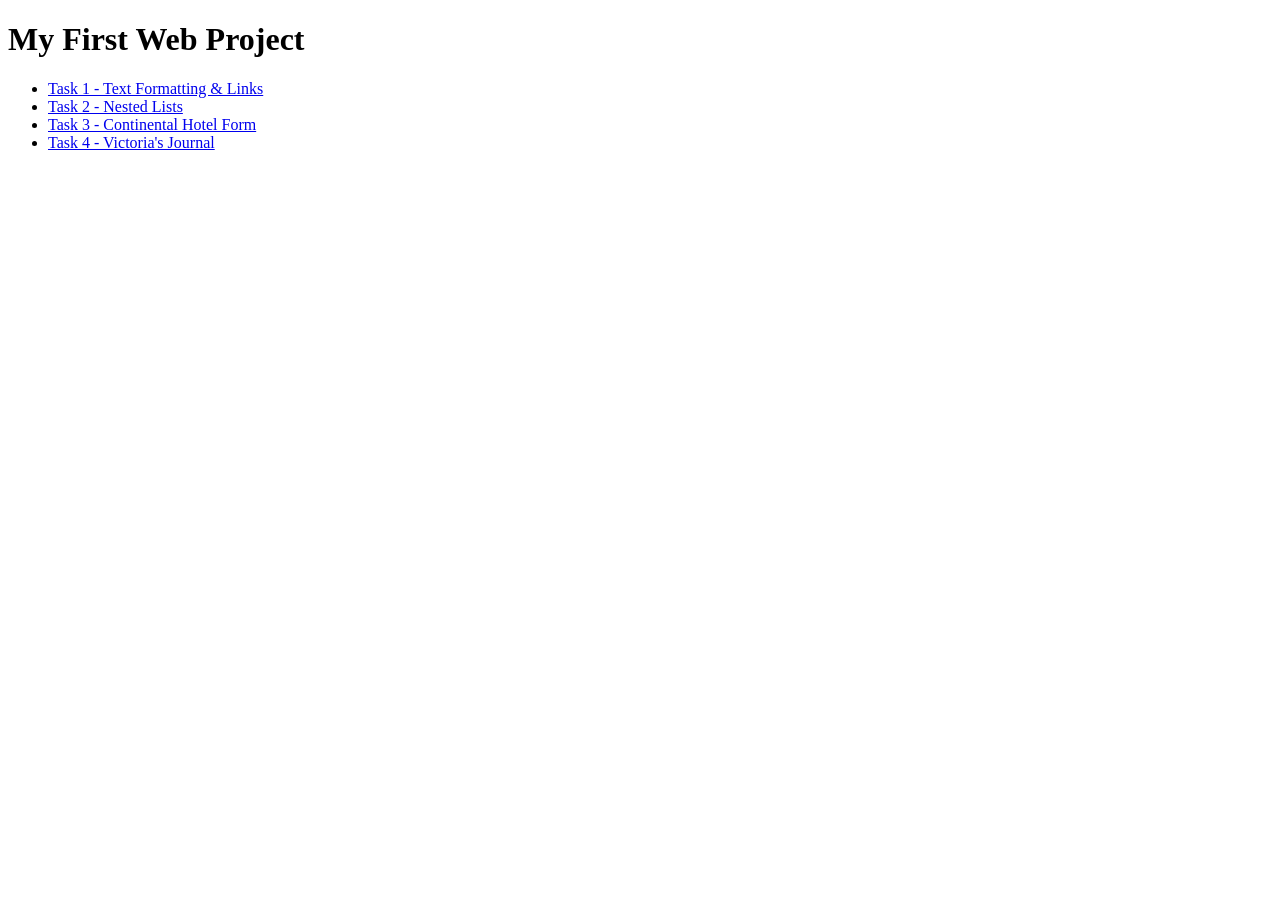
<file: index.html>
<!DOCTYPE html>
<html>
<head>
    <title>My Web Lab Tasks</title>
</head>
<body>
    <h1>My First Web Project</h1>
    <ul>
        <li><a href="task1.html">Task 1 - Text Formatting & Links</a></li>
        <li><a href="task2.html">Task 2 - Nested Lists</a></li>
        <li><a href="task3.html">Task 3 - Continental Hotel Form</a></li>
        <li><a href="Task%234.html">Task 4 - Victoria's Journal</a></li>
    </ul>
</body>
</html>
</file>
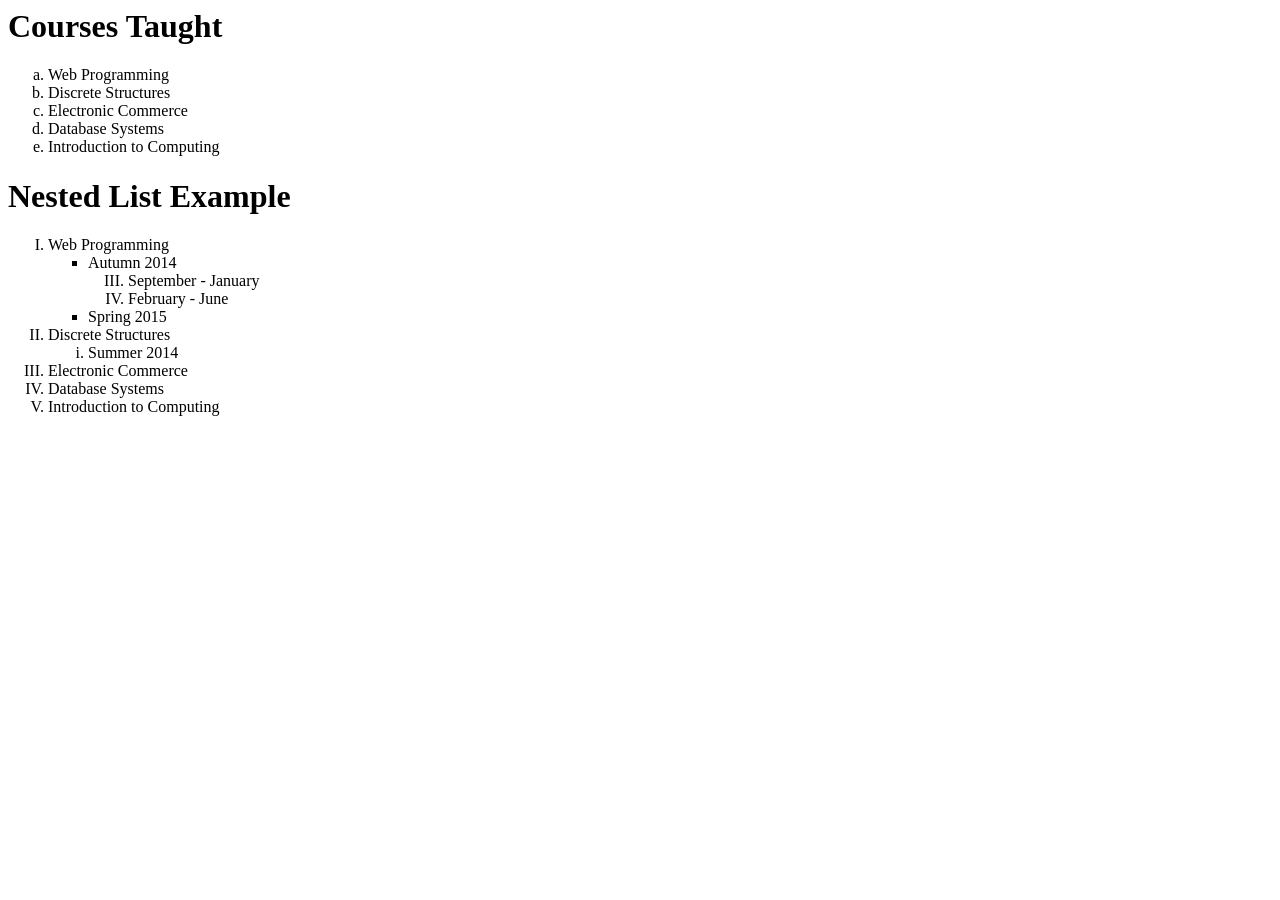
<file: task2.html>
<html>
<head>
    <title>Task 2</title>
</head>
<body>

    <h1>Courses Taught</h1>
    <ol type="a">
        <li>Web Programming</li>
        <li>Discrete Structures</li>
        <li>Electronic Commerce</li>
        <li>Database Systems</li>
        <li>Introduction to Computing</li>
    </ol>

    <h1>Nested List Example</h1>
    <ol type="I">
        <li>Web Programming
            <ul type="square">
                <li>Autumn 2014
                    <ol type="I" start="3">
                        <li>September - January</li>
                        <li>February - June</li>
                    </ol>
                </li>
                <li>Spring 2015</li>
            </ul>
        </li>
        <li>Discrete Structures
            <ol type="i">
                <li>Summer 2014</li>
            </ol>
        </li>
        <li>Electronic Commerce</li>
        <li>Database Systems</li>
        <li>Introduction to Computing</li>
    </ol>

</body>
</html>
</file>
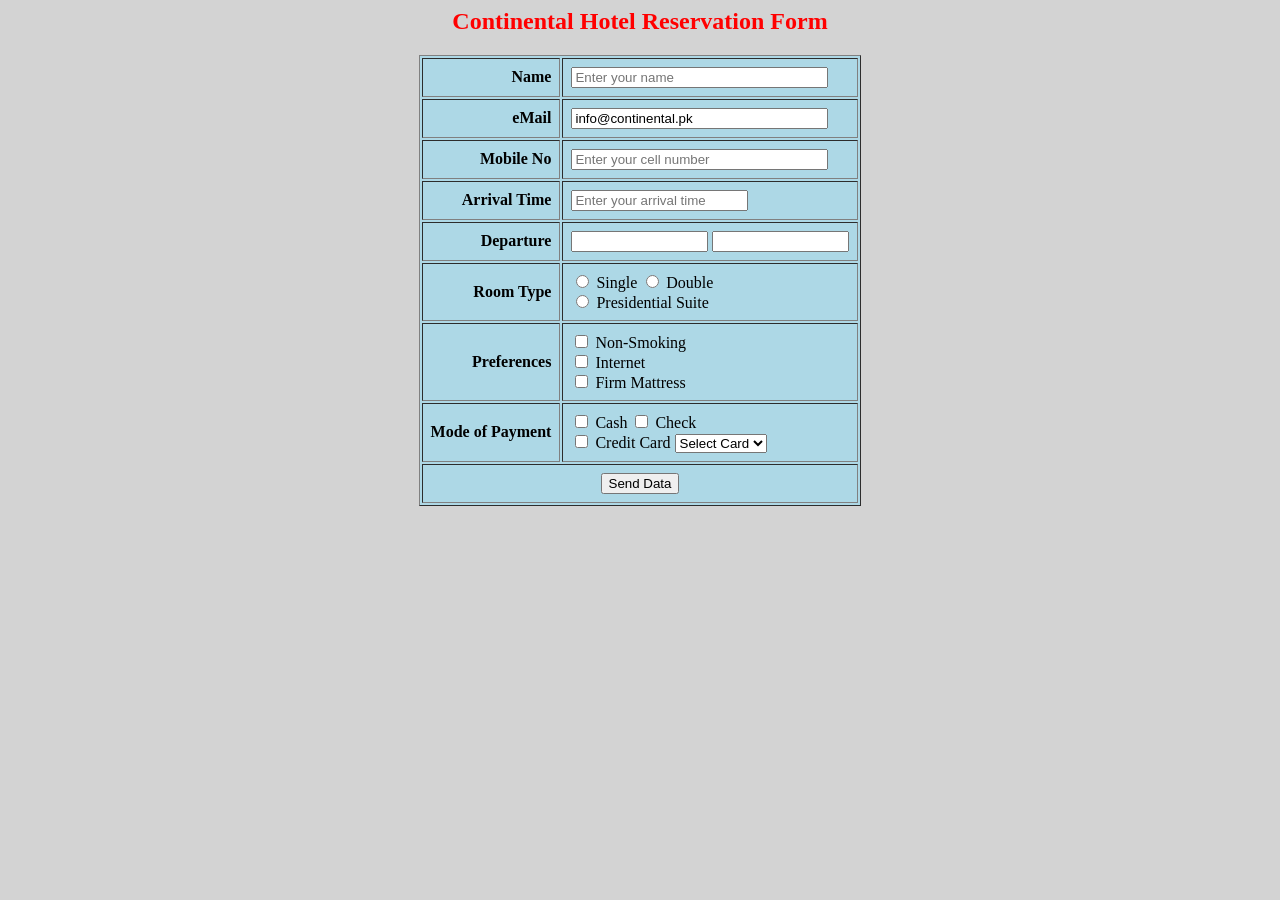
<file: task3.html>
<html>
<head>
    <title>Task 3</title>
</head>
<body bgcolor="lightgray">

    <h2 align="center" style="color: red;">Continental Hotel Reservation Form</h2>

    <form>
        <table border="1" align="center" bgcolor="lightblue" cellpadding="8">
            <tr>
                <td align="right"><b>Name</b></td>
                <td><input type="text" placeholder="Enter your name" size="30"></td>
            </tr>
            <tr>
                <td align="right"><b>eMail</b></td>
                <td><input type="email" value="info@continental.pk" size="30"></td>
            </tr>
            <tr>
                <td align="right"><b>Mobile No</b></td>
                <td><input type="text" placeholder="Enter your cell number" size="30"></td>
            </tr>
            <tr>
                <td align="right"><b>Arrival Time</b></td>
                <td><input type="text" placeholder="Enter your arrival time" size="20"></td>
            </tr>
            <tr>
                <td align="right"><b>Departure</b></td>
                <td>
                    <input type="text" size="15">
                    <input type="text" size="15">
                </td>
            </tr>
            <tr>
                <td align="right"><b>Room Type</b></td>
                <td>
                    <input type="radio" name="room"> Single
                    <input type="radio" name="room"> Double <br>
                    <input type="radio" name="room"> Presidential Suite
                </td>
            </tr>
            <tr>
                <td align="right"><b>Preferences</b></td>
                <td>
                    <input type="checkbox"> Non-Smoking <br>
                    <input type="checkbox"> Internet <br>
                    <input type="checkbox"> Firm Mattress
                </td>
            </tr>
            <tr>
                <td align="right"><b>Mode of Payment</b></td>
                <td>
                    <input type="checkbox"> Cash
                    <input type="checkbox"> Check <br>
                    <input type="checkbox"> Credit Card
                    <select>
                        <option>Select Card</option>
                        <option>Visa</option>
                        <option>MasterCard</option>
                    </select>
                </td>
            </tr>
            <tr>
                <td colspan="2" align="center">
                    <input type="submit" value="Send Data">
                </td>
            </tr>
        </table>
    </form>

</body>
</html>
</file>
